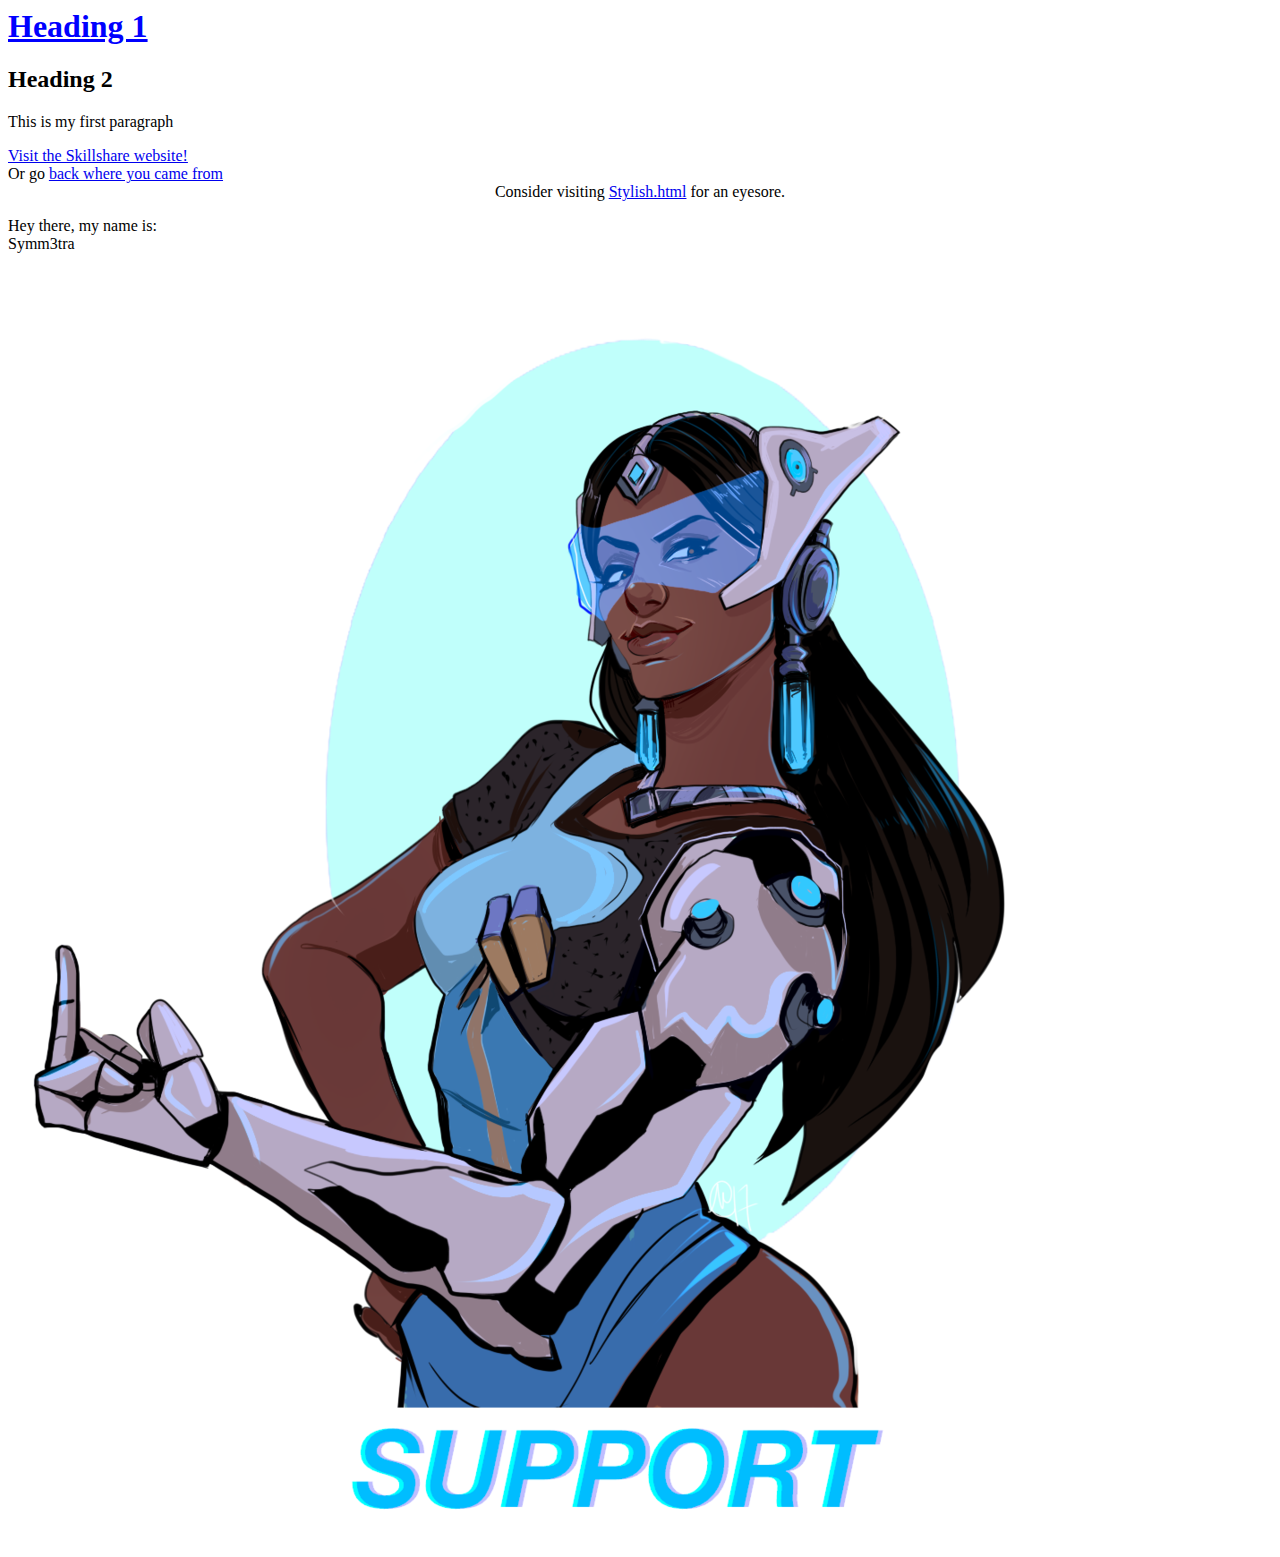
<file: elements.html>
<html>
<head>
	<title>Elements!!!</title>
</head>

<h1 style="color:blue; text-decoration:underline;">Heading 1</h1>
<body>
<h2>Heading 2</h2>
<p>This is my first paragraph
</p>
<div>
	<div>
		<div>
			 <a href="http://skillshare.com"
			 target="_blank">Visit the Skillshare website!</a>
		</div>
		Or go <a href="https://symm3tra.github.io/CartoonHero2/test.html"
		title="Go on! Git!">back where you came from</a>
	</div>
	<center>Consider visiting <a href="https://symm3tra.github.io/CartoonHero2/stylish.html"
		title="There's no way back.">Stylish.html</a> for an eyesore. </center>
</div>

<p>Hey there, my name is:<br>
Symm3tra </p>
<img src="symmetra.png">
</body>

</html>
</file>
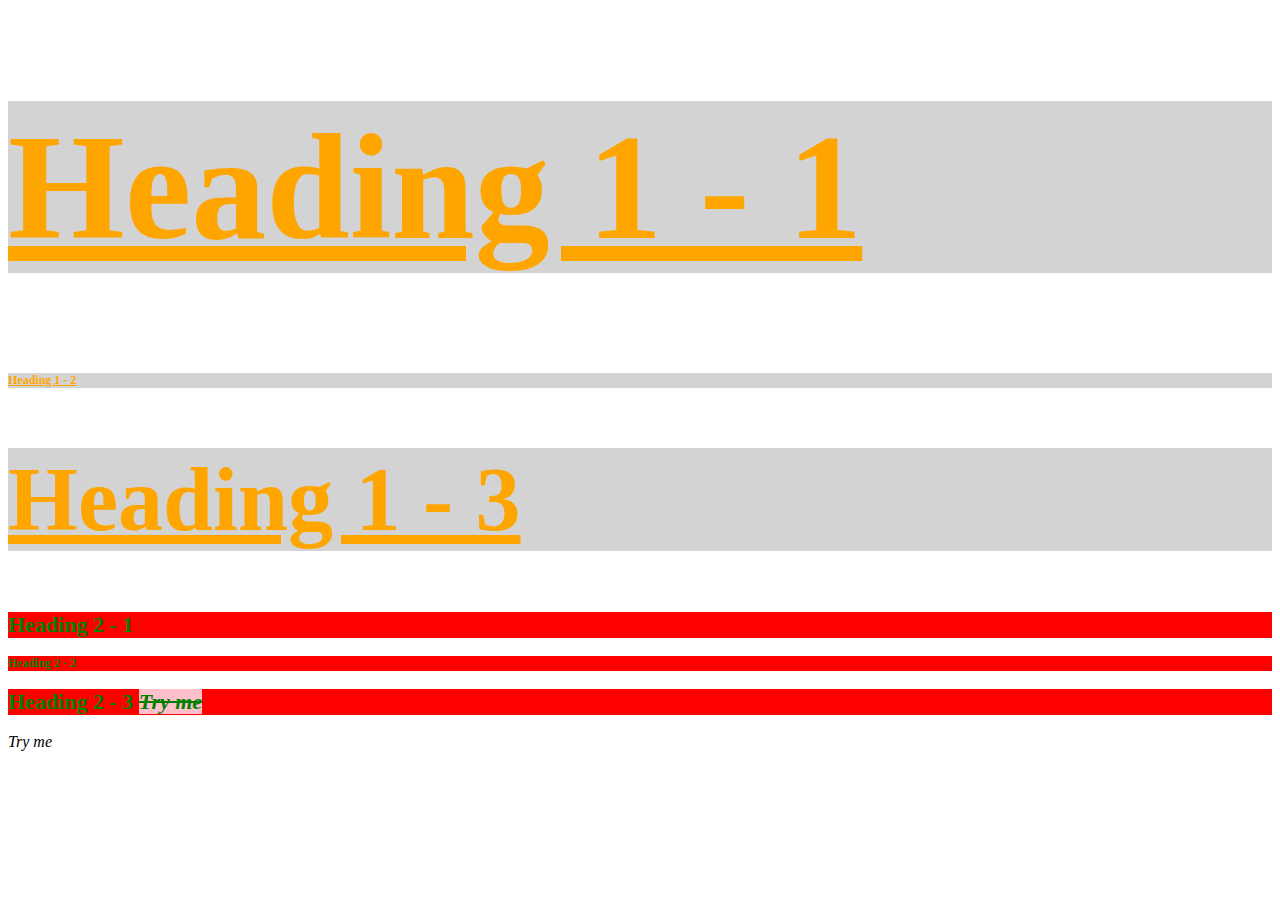
<file: stylish.html>
<!DOCTYPE html>
<html>
<head>
	<title>Stylish</title>
	<link rel="stylesheet" type="text/css" href="css/test.css">
</head>
<body>

<h1 id="first">Heading 1 - 1</h1>
<h1 class="small">Heading 1 - 2</h1>
<h1>Heading 1 - 3</h1>
<h2>Heading 2 - 1</h2>
<h2 class="small">Heading 2 - 2</h2>
<h2>Heading 2 - 3 <span>Try me</span></h2>

<span>Try me</span>

</body>
</html>
</file>
<file: css/test.css>
<style type="text/css">	
	body{
		background-color: lightgrey;
	}

	h1{
		background-color: lightgrey;
		color: orange;
		font-size: 90px;
		text-decoration: underline;
	}

	h2{
		background-color: red;
		font-size: 22px;
		color: green;

	}

	#first{
		font-size: 150px;
	}
	.small{
		font-size: 12px;
	}

	span{
		font-style: italic;
	}

	h2 span{
		background-color: pink;
		text-decoration: line-through;
	}
		</style>
</file>
